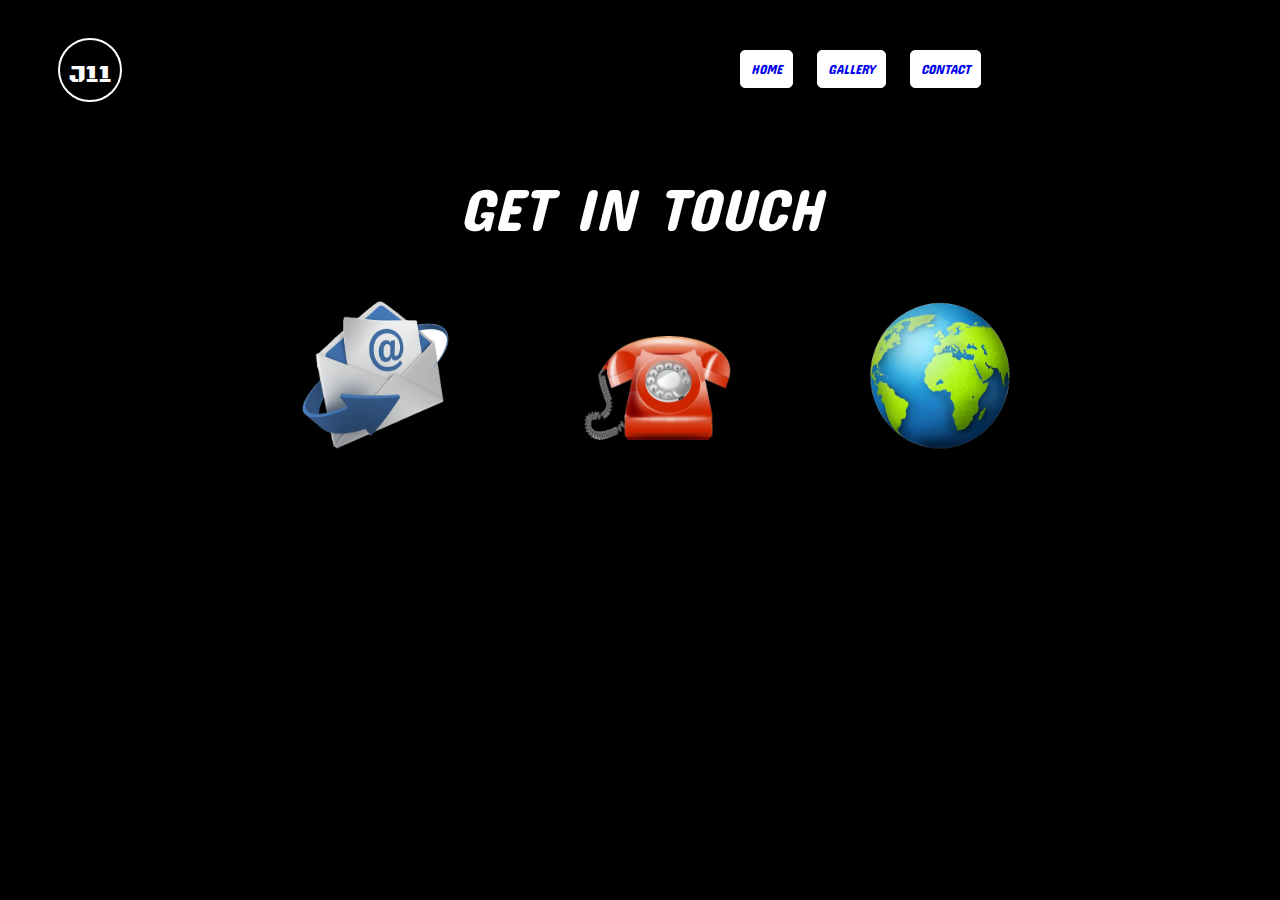
<file: public/contact.html>
<!DOCTYPE html>
<html lang="en">
<head>
    <meta charset="UTF-8">
    <meta name="viewport" content="width=device-width, initial-scale=1.0">
    <title>Document</title>
    <link rel="preconnect" href="https://fonts.googleapis.com">
    <link rel="preconnect" href="https://fonts.gstatic.com" crossorigin>
    <link href="https://fonts.googleapis.com/css2?family=Concert+One&display=swap" rel="stylesheet">
    
    <link rel="preconnect" href="https://fonts.googleapis.com">
    <link rel="preconnect" href="https://fonts.gstatic.com" crossorigin>
    <link href="https://fonts.googleapis.com/css2?family=Black+Ops+One&display=swap" rel="stylesheet">

    <link rel="stylesheet" href="contact.css">

</head>

<body>
    <header>
        <div class="logo">
            <p class="inlogo">J11</p>
        </div>
    </header>
    <nav>
        <ul>
            <li><a href="../index.html"><button class="home">HOME</a></button></li>
            <li><a href="./gallery.html"><button class="home">GALLERY</a></button></li>
            <li><a href="../public/contact.html"><button class="home">CONTACT</a></button></li>
        </ul>
    </nav>
    <h1>GET IN TOUCH</h1>

    <div class="email">
        <img src="../images/mail.png" height="150px" width="150px" alt="email icon">
    </div>
    <div class="phone">
        <img src="../images/telephone.png" height="170px" width="180px" alt="phone icon">
    </div>
    <div class="address">
        <img src="../images/worldmap.png" height="150px" width="180px" alt="world map">
    </div>

</body>
</file>
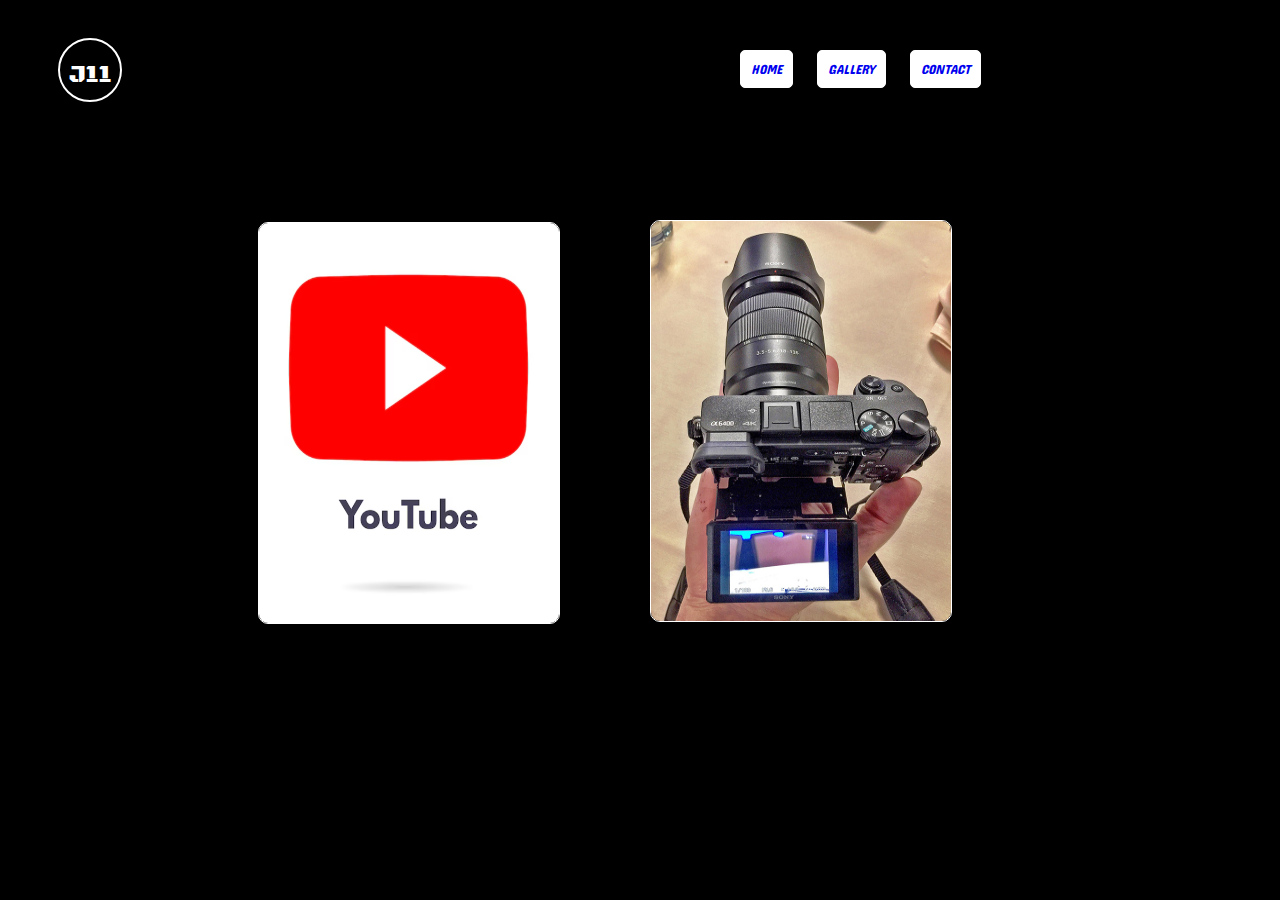
<file: public/gallery.html>
<!DOCTYPE html>
<html lang="en">
<head>
    <meta charset="UTF-8">
    <meta name="viewport" content="width=device-width, initial-scale=1.0">
    <title>Document</title>
    <link rel="preconnect" href="https://fonts.googleapis.com">
    <link rel="preconnect" href="https://fonts.gstatic.com" crossorigin>
    <link href="https://fonts.googleapis.com/css2?family=Concert+One&display=swap" rel="stylesheet">
    
    <link rel="preconnect" href="https://fonts.googleapis.com">
    <link rel="preconnect" href="https://fonts.gstatic.com" crossorigin>
    <link href="https://fonts.googleapis.com/css2?family=Black+Ops+One&display=swap" rel="stylesheet">

    <link rel="stylesheet" href="./gallery.css">

</head>

<body>
    <header>
        <div class="logo">
            <p class="inlogo">J11</p>
        </div>
    </header>
    <nav>
        <ul>
            <li><a href="../index.html"><button class="home">HOME</a></button></li>
            <li><a href="./gallery.html"><button class="home">GALLERY</a></button></li>
            <li><a href="./contact.html"><button class="home">CONTACT</a></button></li>
        </ul>
    </nav>
    <div class="videos">
        <img src="../images/youtube.PNG" height="400px" width="300px" alt="youtube icon" >
    </div>
    <div class="pictures">
        <img src="../images/camm.jpg" height="400px" width="300px" alt="camera folder" >
    </div>
</body>
</file>
<file: public/contact.css>
body {
    background-color: black;
    color: white;
}
header {
    position: relative;
    top: 30px;
    margin-left: 50px;
}
nav {
    position: absolute;
    top: 50px;
    left: 200px;
}
.logo {
    border: 2px solid white;
    height: 60px;
    width: 60px;
    border-radius: 50%;
}
ul {
    list-style: none;
    margin-top: 0px;
    margin-left: 500px;
}
li {
    display: inline;
    margin-right: 20px;   
}
a {
    text-decoration: none;
}
button {
    color: white;
    background-color: black;
    border: 1px solid white;
    padding: 10px;
    border-radius: 5px;
    font-family: "Concert One", sans-serif;
    font-style: italic;
}
.home {
    background-color: white;
    color: black;
}
p {
    font-family: 'Gill Sans', 'Gill Sans MT', Calibri, 'Trebuchet MS', sans-serif;
    font-style: normal;
    line-height: 20px;
    font-size: 15px;
}
.inlogo {
    font-family: "Black Ops One", system-ui;
    font-weight: 400;
    font-style: normal; 
    font-size: 25px;
    text-align: center;     
}
.email {
    position: absolute;
    top: 300px;
    left: 300px;
}
.phone {
    position: absolute;
    top: 300px;
    left: 570px;
}
.address {
    position: absolute;
    top: 300px;
    left: 850px;
}
h1 {
    text-align: center;
    margin-top: 100px;
    font-family: "Concert One", sans-serif;
    font-weight: 400;
    font-style: italic;
    font-size: 60px;
}
@media (max-width: 600px) {
    ul {
        list-style: none;
        margin-top: 0px;
        margin-left: 10px;
    }
    li {
        display: inline;
        margin-right: 10px;   
    }
    h1 {
        font-size: 30px;
        margin-top: 200px;
    }
    .email {
        top: 400px;
        left: 100px;
    }
    .phone {
        top: 400px;
        left: 200px;
    }
    .address {
        top: 400px;
        left: 310px;    
    }
    .email > img {
        height: 75px;
        width: 75px;
    }
    .phone > img {
        height: 85px;
        width: 90px;
    }
    .address > img {
        height: 75px;
        width: 90px;
    }
}
</file>
<file: public/gallery.css>
body {
    background-color: black;
    color: white;
}
header {
    position: relative;
    top: 30px;
    margin-left: 50px;
}
nav {
    position: absolute;
    top: 50px;
    left: 200px;
}
.logo {
    border: 2px solid white;
    height: 60px;
    width: 60px;
    border-radius: 50%;
}
ul {
    list-style: none;
    margin-top: 0px;
    margin-left: 500px;
}
li {
    display: inline;
    margin-right: 20px;   
}
a {
    text-decoration: none;
}
button {
    color: white;
    background-color: black;
    border: 1px solid white;
    padding: 10px;
    border-radius: 5px;
    font-family: "Concert One", sans-serif;
    font-style: italic;
}
.home {
    background-color: white;
    color: black;
}
p {
    font-family: 'Gill Sans', 'Gill Sans MT', Calibri, 'Trebuchet MS', sans-serif;
    font-style: normal;
    line-height: 20px;
    font-size: 15px;
}
.inlogo {
    font-family: "Black Ops One", system-ui;
    font-weight: 400;
    font-style: normal; 
    font-size: 25px;
    text-align: center;     
}
.videos > img {
    height: 400px;
    width: 300px;
    border: 1px solid white;
    display: inline-block;
    position: relative;
    top: 100px;
    left: 200px;
    margin: 50px;
    border-radius: 10px;
}
.pictures > img {
    height: 400px;
    width: 300px;
    border: 1px solid white;
    display: inline-block;
    position: absolute;
    top: 170px;
    left: 600px;
    margin: 50px;
    border-radius: 10px;
}
@media (max-width: 600px) {
    ul {
        list-style: none;
        margin-top: 0px;
        margin-left: 10px;
    }
    li {
        display: inline;
        margin-right: 10px;   
    }
    .videos > img {
        height: 220px;
        width: 150px;
        top: 140px;
        left: 30px;
        margin: 50px;
    }
    .pictures > img {
        height: 220px;
        width: 150px;
        top: 210px;
        left: 220px;
        margin: 50px;
    }
}
</file>
